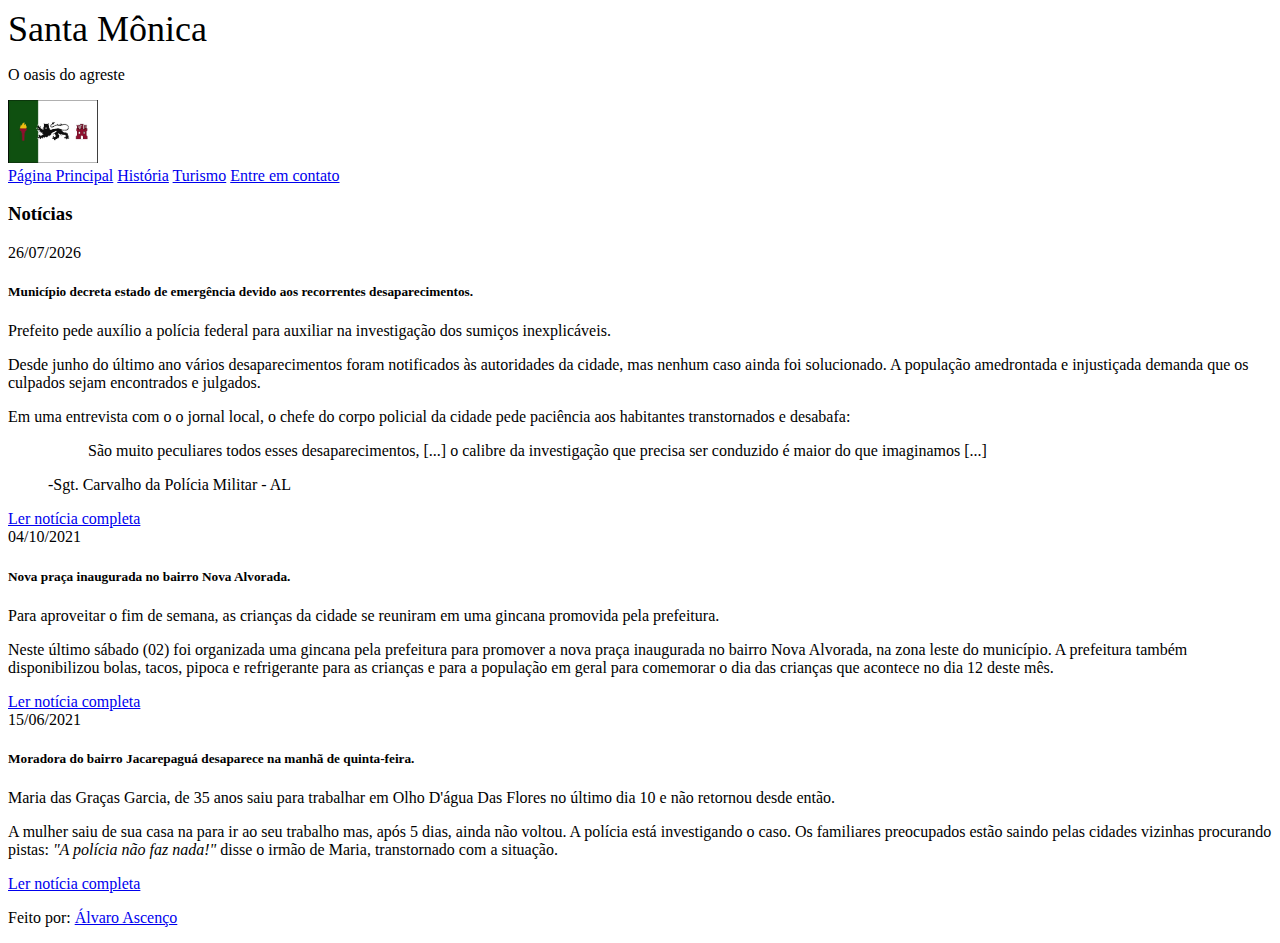
<file: index.html>
<!doctype html>
<html lang="pt">
  <head>
    <meta charset="utf-8">
    <meta name="viewport" content="width=device-width, initial-scale=1">
    <meta name="description" content="Portal da prefeitura de Santa Mônica - AL">
    <meta name="author" content="Álvaro Ascenço">

    <title>Prefeitura de Santa Mônica</title>

    <link rel="canonical" href="index.html">
    <link href="https://cdn.jsdelivr.net/npm/bootstrap@5.0.2/dist/css/bootstrap.min.css" rel="stylesheet" integrity="sha384-EVSTQN3/azprG1Anm3QDgpJLIm9Nao0Yz1ztcQTwFspd3yD65VohhpuuCOmLASjC" crossorigin="anonymous">
    <link href="https://fonts.googleapis.com/css?family=Playfair&#43;Display:700,900&amp;display=swap" rel="stylesheet">
    <link rel="stylesheet" href="styles/index.css">
  </head>
  <body>
    <div class="container">
      <header>
        <div id="header" class="py-3 px-3 d-flex justify-content-between align-items-center">
          <div class="col-8 pt-1">
            <a id="header--title" href="#">Santa Mônica</a><br>
            <p class="lead">O oasis do agreste</p>
          </div>
          <div class="col-4 text-end">
            <img src="img/bandeira.jfif" id="header--img" alt="Bandeira de Santa Mônica">
          </div>
        </div>
      </header>
    
      <div class="nav-scroller py-1 mb-2">
        <nav class="nav d-flex justify-content-around">
          <a class="p-2 link-success" href="#" accesskey="1">Página Principal</a>
          <a class="p-2 link-success" href="historia.html" accesskey="2">História</a>
          <a class="p-2 link-success" href="turismo.html" accesskey="3">Turismo</a>
          <a class="p-2 link-success" href="contato.html" accesskey="4">Entre em contato</a>
        </nav>
      </div>
    </div>

    <main class="container">
      <div class="d-flex justify-content-center">
        <h3>Notícias</h3>  
      </div>

      <section>
        <div class="card my-3">
          <div class="card-header" id="todayNews">
            <!-- DATE WILL BE INSERTED HERE -->
          </div>
          <div class="card-body">
            <h5 class="card-title">Município decreta estado de emergência devido aos recorrentes desaparecimentos.</h5>
            <p class="card-text">Prefeito pede auxílio a polícia federal para auxiliar na investigação dos sumiços inexplicáveis.</p>
            <div class="collapse news" id="collapseNews">
              <p>
                Desde junho do último ano vários desaparecimentos foram notificados às autoridades da cidade, mas nenhum caso ainda foi solucionado.
                A população amedrontada e injustiçada demanda que os culpados sejam encontrados e julgados.
              </p>
              <p>
                Em uma entrevista com o o jornal local, o chefe do corpo policial da cidade pede paciência aos habitantes transtornados e desabafa:
                <figure>
                  <blockquote class="bg-light bg-gradient">
                    São muito peculiares todos esses desaparecimentos, [...] o calibre da investigação que precisa ser conduzido é maior do que imaginamos [...]
                  </blockquote>
                  <figcaption>-Sgt. Carvalho da Polícia Militar - AL</figcaption>
                </figure>
              </p>
            </div>
            <a class="btn btn-success" data-bs-toggle="collapse" href="#collapseNews" role="button" aria-expanded="false" aria-controls="collapseNews">
              Ler notícia completa
            </a>
          </div>
        </div>
        <div class="card my-3">
          <div class="card-header">
            04/10/2021
          </div>
          <div class="card-body">
            <h5 class="card-title">Nova praça inaugurada no bairro Nova Alvorada.</h5>
            <p class="card-text">Para aproveitar o fim de semana, as crianças da cidade se reuniram em uma gincana promovida pela prefeitura.</p>
            <div class="collapse news" id="collapseNews2">
              <p>
                Neste último sábado (02) foi organizada uma gincana pela prefeitura para promover a nova praça inaugurada no bairro Nova Alvorada, na zona leste do município.
                A prefeitura também disponibilizou bolas, tacos, pipoca e refrigerante para as crianças e para a população em geral para comemorar o dia das crianças que acontece no dia 12 deste mês.
              </p>
            </div>
            <a class="btn btn-success" data-bs-toggle="collapse" href="#collapseNews2" role="button" aria-expanded="false" aria-controls="collapseNews2">
              Ler notícia completa
            </a>
          </div>
        </div>
        <div class="card my-3">
          <div class="card-header">
            15/06/2021
          </div>
          <div class="card-body">
            <h5 class="card-title">Moradora do bairro Jacarepaguá desaparece na manhã de quinta-feira.</h5>
            <p class="card-text">Maria das Graças Garcia, de 35 anos saiu para trabalhar em Olho D'água Das Flores no último dia 10 e não retornou desde então.</p>
            <div class="collapse news" id="collapseNews3">
              <p>
                A mulher saiu de sua casa na para ir ao seu trabalho mas, após 5 dias, ainda não voltou. A polícia está investigando o caso. Os familiares preocupados estão saindo
                pelas cidades vizinhas procurando pistas: <i>"A polícia não faz nada!"</i> disse o irmão de Maria, transtornado com a situação. 
              </p>
            </div>
            <a class="btn btn-success" data-bs-toggle="collapse" href="#collapseNews3" role="button" aria-expanded="false" aria-controls="collapseNews3">
              Ler notícia completa
            </a>
          </div>
        </div>
      </section>
    </main>

    <footer class="container d-flex justify-content-center">
      <p>Feito por: 
        <a target="_blank" href="https://github.com/alvaroascenco">Álvaro Ascenço</a>  
      </p>
    </footer>
    
    <script src="https://cdn.jsdelivr.net/npm/bootstrap@5.0.2/dist/js/bootstrap.bundle.min.js" integrity="sha384-MrcW6ZMFYlzcLA8Nl+NtUVF0sA7MsXsP1UyJoMp4YLEuNSfAP+JcXn/tWtIaxVXM" crossorigin="anonymous"></script>
    <script src="scripts/todayScript.js"></script>
  </body>
</html>
</file>
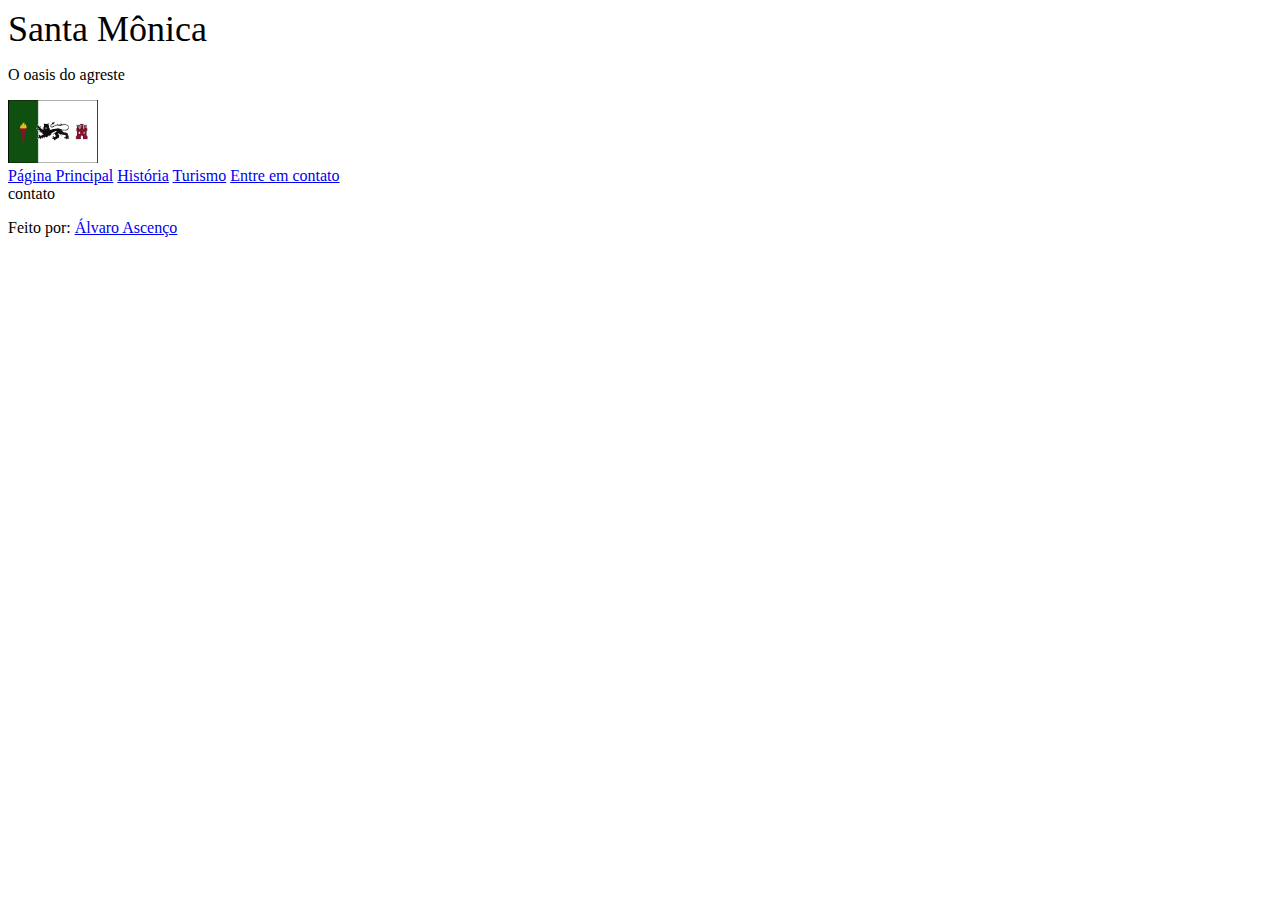
<file: contato.html>
<!doctype html>
<html lang="pt">
  <head>
    <meta charset="utf-8">
    <meta name="viewport" content="width=device-width, initial-scale=1">
    <meta name="description" content="Portal da prefeitura de Santa Mônica - AL">
    <meta name="author" content="Álvaro Ascenço">

    <title>Prefeitura de Santa Mônica</title>

    <link rel="canonical" href="index.html">
    <link href="https://cdn.jsdelivr.net/npm/bootstrap@5.0.2/dist/css/bootstrap.min.css" rel="stylesheet" integrity="sha384-EVSTQN3/azprG1Anm3QDgpJLIm9Nao0Yz1ztcQTwFspd3yD65VohhpuuCOmLASjC" crossorigin="anonymous">
    <link href="https://fonts.googleapis.com/css?family=Playfair&#43;Display:700,900&amp;display=swap" rel="stylesheet">
    <link rel="stylesheet" href="styles/index.css">
  </head>
  <body>
    <div class="container">
      <header>
        <div id="header" class="py-3 px-3 d-flex justify-content-between align-items-center">
          <div class="col-8 pt-1">
            <a id="header--title" href="#">Santa Mônica</a><br>
            <p class="lead">O oasis do agreste</p>
          </div>
          <div class="col-4 text-end">
            <img src="img/bandeira.jfif" id="header--img" alt="Bandeira de Santa Mônica">
          </div>
        </div>
      </header>
    
      <div class="nav-scroller py-1 mb-2">
        <nav class="nav d-flex justify-content-around">
          <a class="p-2 link-success" href="index.html" accesskey="1">Página Principal</a>
          <a class="p-2 link-success" href="historia.html" accesskey="2">História</a>
          <a class="p-2 link-success" href="turismo.html" accesskey="3">Turismo</a>
          <a class="p-2 link-success" href="#" accesskey="4">Entre em contato</a>
        </nav>
      </div>
    </div>

    <main class="container">
        contato
    </main>

    <footer class="container d-flex justify-content-center">
      <p>Feito por: 
        <a href="https://github.com/alvaroascenco">Álvaro Ascenço</a>  
      </p>
    </footer>
  </body>
</html>
</file>
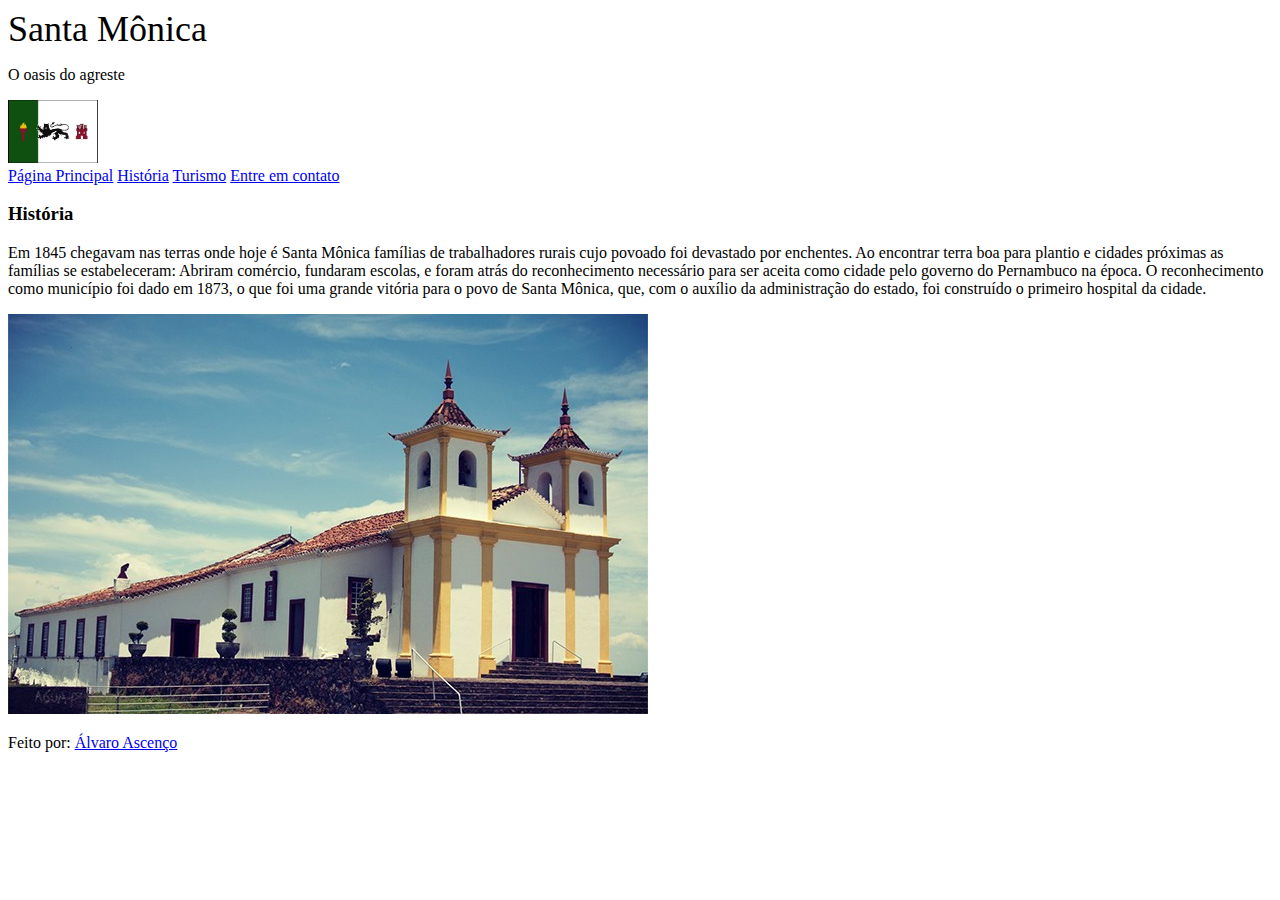
<file: historia.html>
<!doctype html>
<html lang="pt">
  <head>
    <meta charset="utf-8">
    <meta name="viewport" content="width=device-width, initial-scale=1">
    <meta name="description" content="Portal da prefeitura de Santa Mônica - AL">
    <meta name="author" content="Álvaro Ascenço">

    <title>Prefeitura de Santa Mônica</title>

    <link rel="canonical" href="index.html">
    <link href="https://cdn.jsdelivr.net/npm/bootstrap@5.0.2/dist/css/bootstrap.min.css" rel="stylesheet" integrity="sha384-EVSTQN3/azprG1Anm3QDgpJLIm9Nao0Yz1ztcQTwFspd3yD65VohhpuuCOmLASjC" crossorigin="anonymous">
    <link href="https://fonts.googleapis.com/css?family=Playfair&#43;Display:700,900&amp;display=swap" rel="stylesheet">
    <link rel="stylesheet" href="styles/index.css">
  </head>
  <body>
    <div class="container">
      <header>
        <div id="header" class="py-3 px-3 d-flex justify-content-between align-items-center">
          <div class="col-8 pt-1">
            <a id="header--title" href="#">Santa Mônica</a><br>
            <p class="lead">O oasis do agreste</p>
          </div>
          <div class="col-4 text-end">
            <img src="img/bandeira.jfif" id="header--img" alt="Bandeira de Santa Mônica">
          </div>
        </div>
      </header>
    
      <div class="nav-scroller py-1 mb-2">
        <nav class="nav d-flex justify-content-around">
          <a class="p-2 link-success" href="index.html" accesskey="1">Página Principal</a>
          <a class="p-2 link-success" href="#" accesskey="2">História</a>
          <a class="p-2 link-success" href="turismo.html" accesskey="3">Turismo</a>
          <a class="p-2 link-success" href="contato.html" accesskey="4">Entre em contato</a>
        </nav>
      </div>
    </div>

    <main class="container">
      <h3 class="text-center">História</h3>
      <p>
        Em 1845 chegavam nas terras onde hoje é Santa Mônica famílias de trabalhadores rurais 
        cujo povoado foi devastado por enchentes. Ao encontrar terra boa para plantio e cidades próximas as famílias se estabeleceram:
        Abriram comércio, fundaram escolas, e foram atrás do reconhecimento necessário para ser aceita como cidade pelo governo do Pernambuco na época.
        O reconhecimento como município foi dado em 1873, o que foi uma grande vitória para o povo de Santa Mônica, que, com o auxílio da administração do estado,
        foi construído o primeiro hospital da cidade.
      </p>
      <div class="d-flex justify-content-center mb-3">
        <img src="img/capela.jpg" class="img-fluid" alt="Foto de uma igreja"> 
      </div>
    </main>

    <footer class="container d-flex justify-content-center">
      <p>Feito por: 
        <a href="https://github.com/alvaroascenco">Álvaro Ascenço</a>  
      </p>
    </footer>
  </body>
</html>
</file>
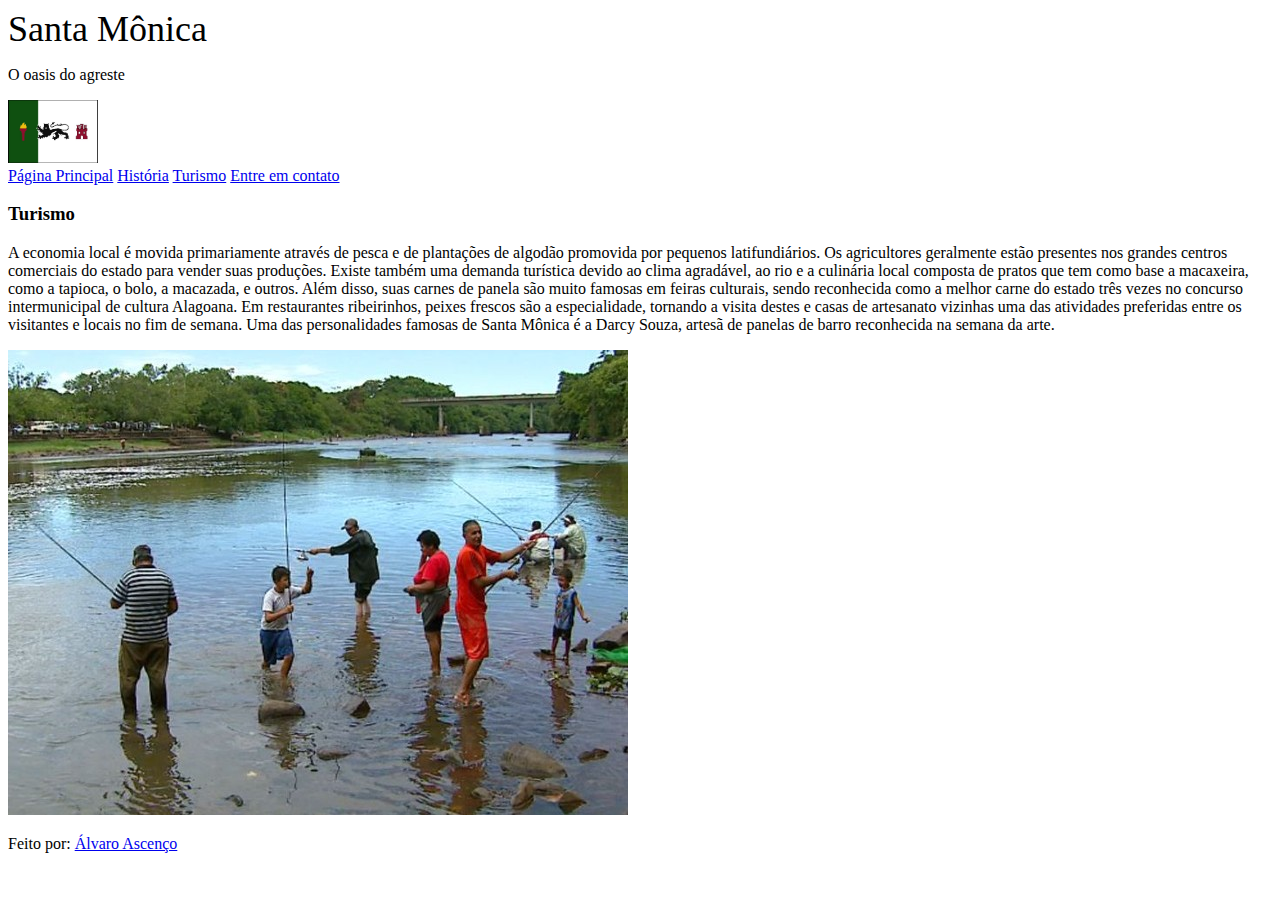
<file: turismo.html>
<!doctype html>
<html lang="pt">
  <head>
    <meta charset="utf-8">
    <meta name="viewport" content="width=device-width, initial-scale=1">
    <meta name="description" content="Portal da prefeitura de Santa Mônica - AL">
    <meta name="author" content="Álvaro Ascenço">

    <title>Prefeitura de Santa Mônica</title>

    <link rel="canonical" href="index.html">
    <link href="https://cdn.jsdelivr.net/npm/bootstrap@5.0.2/dist/css/bootstrap.min.css" rel="stylesheet" integrity="sha384-EVSTQN3/azprG1Anm3QDgpJLIm9Nao0Yz1ztcQTwFspd3yD65VohhpuuCOmLASjC" crossorigin="anonymous">
    <link href="https://fonts.googleapis.com/css?family=Playfair&#43;Display:700,900&amp;display=swap" rel="stylesheet">
    <link rel="stylesheet" href="styles/index.css">
  </head>
  <body>
    <div class="container">
      <header>
        <div id="header" class="py-3 px-3 d-flex justify-content-between align-items-center">
          <div class="col-8 pt-1">
            <a id="header--title" href="#">Santa Mônica</a><br>
            <p class="lead">O oasis do agreste</p>
          </div>
          <div class="col-4 text-end">
            <img src="img/bandeira.jfif" id="header--img" alt="Bandeira de Santa Mônica">
          </div>
        </div>
      </header>
    
      <div class="nav-scroller py-1 mb-2">
        <nav class="nav d-flex justify-content-around">
          <a class="p-2 link-success" href="index.html" accesskey="1">Página Principal</a>
          <a class="p-2 link-success" href="historia.html" accesskey="2">História</a>
          <a class="p-2 link-success" href="#" accesskey="3">Turismo</a>
          <a class="p-2 link-success" href="contato.html" accesskey="4">Entre em contato</a>
        </nav>
      </div>
    </div>

    <main class="container">
      <h3 class="text-center">Turismo</h3>
      <div class="d-flex row">
        <p class="col-12 col-sm-6 position-relative top-50">
          A economia local é movida primariamente através de pesca e de plantações de algodão promovida por pequenos latifundiários. 
          Os agricultores geralmente estão presentes nos grandes centros comerciais do estado para vender suas produções.
          Existe também uma demanda turística devido ao clima agradável, ao rio e a culinária local composta de pratos que tem como 
          base a macaxeira, como a tapioca, o bolo, a macazada, e outros.
          Além disso, suas carnes de panela são muito famosas em feiras culturais, sendo reconhecida como a melhor 
          carne do estado três vezes no concurso intermunicipal de cultura Alagoana.
          Em restaurantes ribeirinhos, peixes frescos são a especialidade, tornando a visita destes e casas de 
          artesanato vizinhas uma das atividades preferidas entre os visitantes e locais no fim de semana. 
          Uma das personalidades famosas de Santa Mônica é a Darcy Souza, artesã de panelas de barro reconhecida na semana da arte. 
        </p>
        <img src="img/pescadores.jpg" alt="Pessoas pescando no rio" class="img-fluid col-sm-6 col-12">
      </div>
    </main>

    <footer class="container d-flex justify-content-center">
      <p>Feito por: 
        <a href="https://github.com/alvaroascenco">Álvaro Ascenço</a>  
      </p>
    </footer>
  </body>
</html>
</file>
<file: styles/index.css>
#header--title{
    font-size: 4vh;
    text-decoration: none;
    color: black;
}

#header--img{
    width: 10vh;
}

blockquote p {
    padding: 15px;
    background: #eee;
    border-radius: 5px;
}

blockquote p::before {
    content: '\201C';
}

blockquote p::after {
    content: '\201D';
}
</file>
